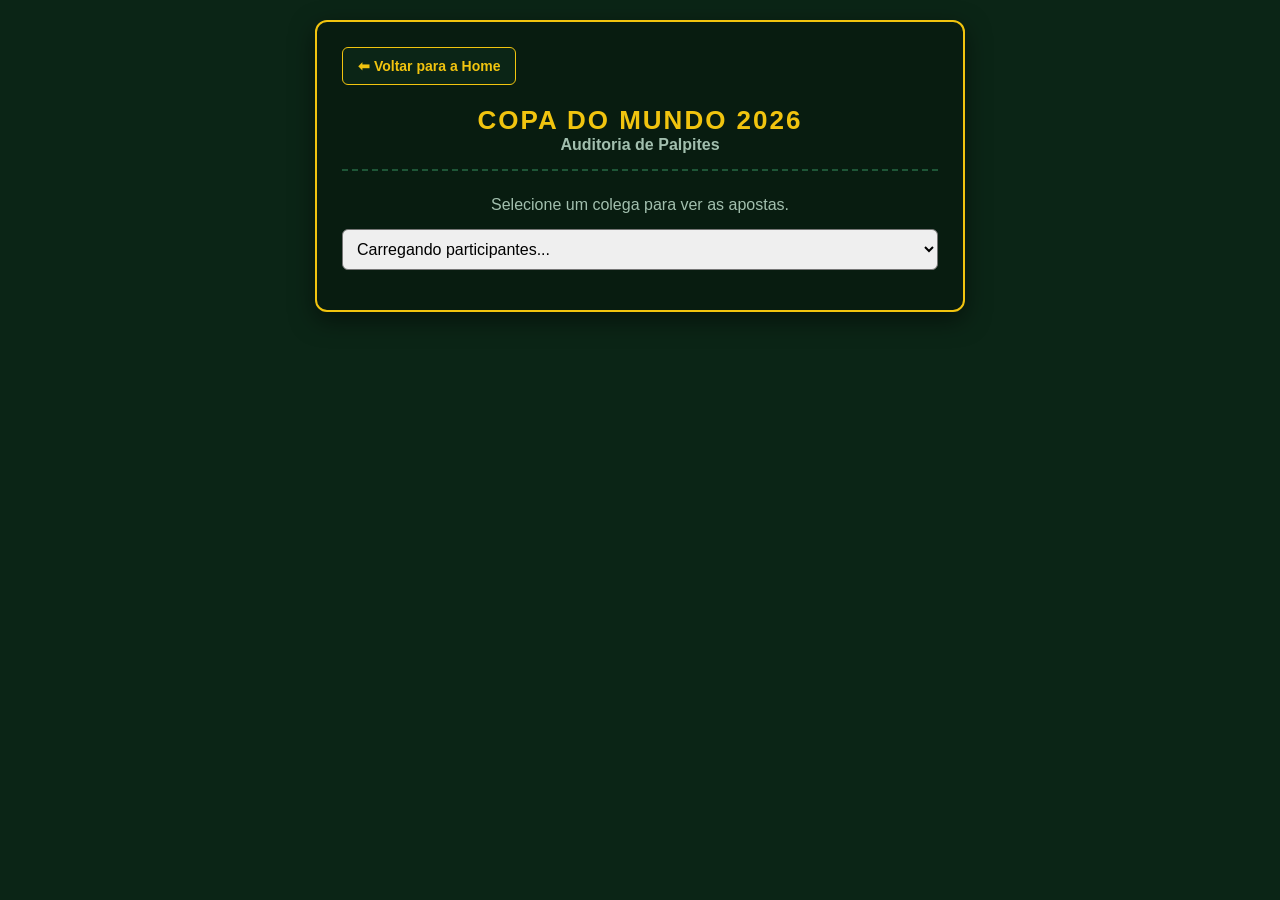
<file: auditoria.html>
<!DOCTYPE html>
<html lang="pt-BR">
<head>
    <meta charset="UTF-8">
    <meta name="viewport" content="width=device-width, initial-scale=1.0">
    <title>Ver Palpites</title>
    <link rel="stylesheet" href="style.css">
</head>
<body>
    <div class="container">
        <a href="index.html" class="btn-voltar">⬅ Voltar para a Home</a>
        <header class="header-stadium">
            <h1>COPA DO MUNDO 2026</h1>
            <h2>Auditoria de Palpites</h2>
        </header>

        <p style="text-align: center; color: var(--text-muted); margin-bottom: 15px;">Selecione um colega para ver as apostas.</p>
        
        <select id="select-participante" style="width: 100%; margin-bottom: 15px; padding: 10px; border-radius: 6px; font-size: 16px;">
            <option value="">Carregando participantes...</option>
        </select>

        <div id="container-auditoria" class="matches-list"></div>
    </div>
    <script src="script.js"></script>
</body>
</html>
</file>
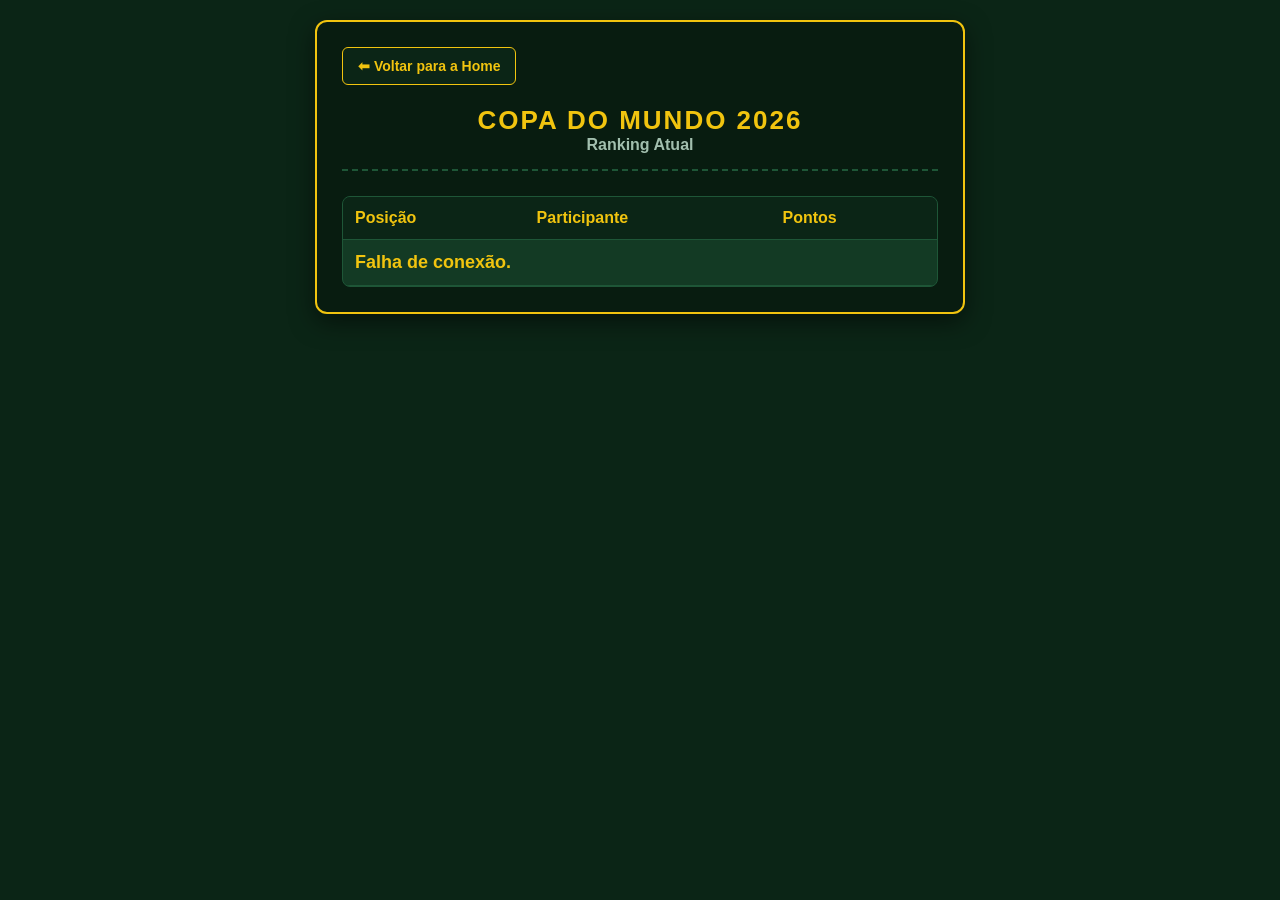
<file: ranking.html>
<!DOCTYPE html>
<html lang="pt-BR">
<head>
    <meta charset="UTF-8">
    <meta name="viewport" content="width=device-width, initial-scale=1.0">
    <title>Ranking - Bolão Copa 2026</title>
    <link rel="stylesheet" href="style.css">
</head>
<body>
    <div class="container">
        <a href="index.html" class="btn-voltar">⬅ Voltar para a Home</a>
        
        <header class="header-stadium">
            <h1>COPA DO MUNDO 2026</h1>
            <h2>Ranking Atual</h2>
        </header>

        <div class="table-container">
            <table class="data-table">
                <thead>
                    <tr>
                        <th>Posição</th>
                        <th>Participante</th>
                        <th>Pontos</th>
                    </tr>
                </thead>
                <tbody id="ranking-body">
                    <tr><td colspan="3" style="text-align: center;">Carregando ranking...</td></tr>
                </tbody>
            </table>
        </div>
    </div>
    <script src="script.js"></script>
</body>
</html>
</file>
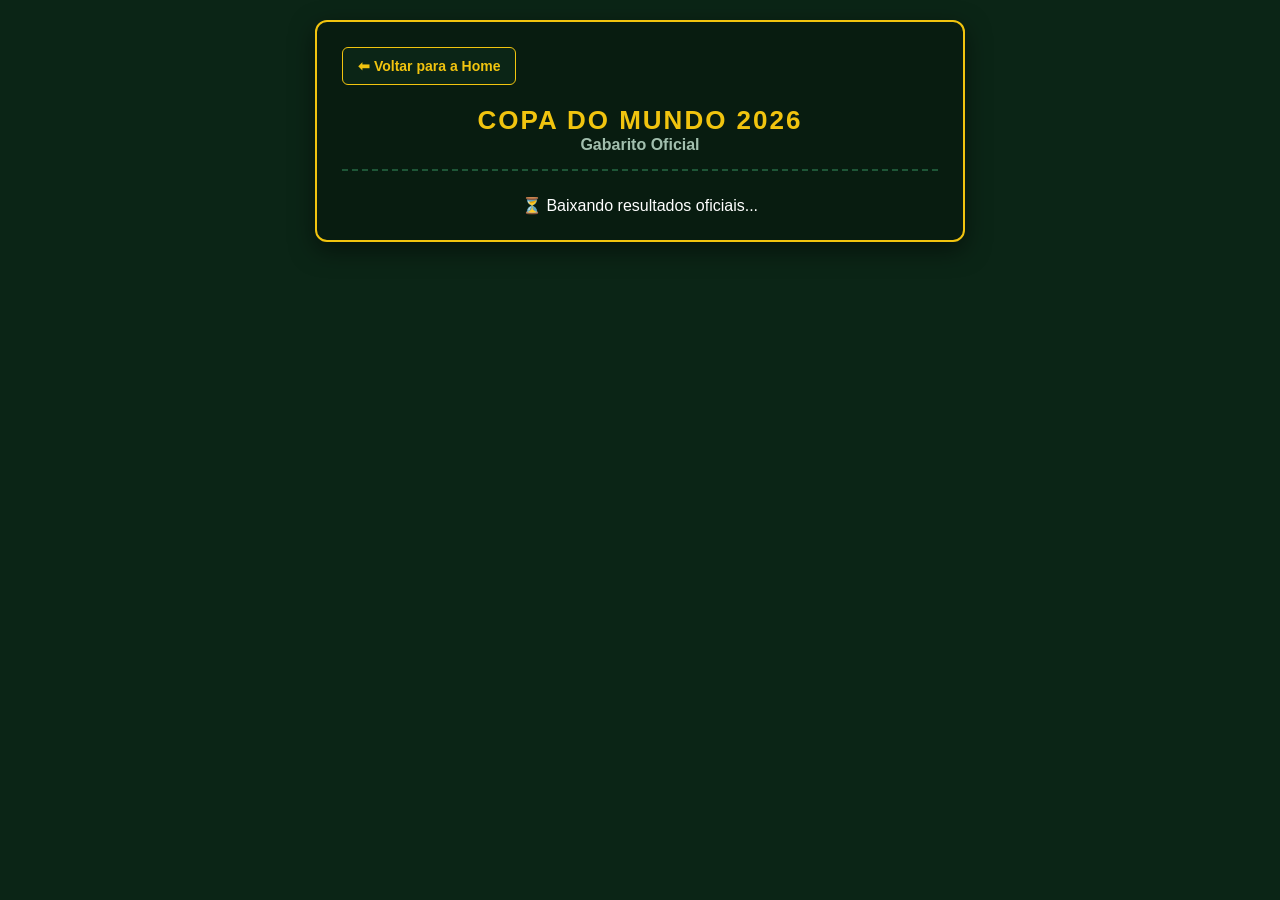
<file: resultados.html>
<!DOCTYPE html>
<html lang="pt-BR">
<head>
    <meta charset="UTF-8">
    <meta name="viewport" content="width=device-width, initial-scale=1.0">
    <title>Resultados Oficiais</title>
    <link rel="stylesheet" href="style.css">
</head>
<body>
    <div class="container">
        <a href="index.html" class="btn-voltar">⬅ Voltar para a Home</a>
        <header class="header-stadium">
            <h1>COPA DO MUNDO 2026</h1>
            <h2>Gabarito Oficial</h2>
        </header>

        <div id="container-resultados" class="matches-list">
            <p style="text-align: center;">Carregando resultados...</p>
        </div>
    </div>
    <script src="script.js"></script>
</body>
</html>
</file>
<file: style.css>
:root {
    --bg-stadium: #0b2516;
    --card-bg: #133a24;
    --accent-gold: #f1c40f;
    --text-light: #ffffff;
    --text-muted: #a2bfae;
    --border-color: #1e5637;
}

* {
    box-sizing: border-box;
    margin: 0;
    padding: 0;
    font-family: 'Segoe UI', Tahoma, Geneva, Verdana, sans-serif;
}

body {
    background-color: var(--bg-stadium);
    color: var(--text-light);
    padding: 20px;
    display: flex;
    justify-content: center;
}

.container {
    width: 100%;
    max-width: 650px;
    background-color: #081c10;
    border-radius: 12px;
    padding: 25px;
    border: 2px solid var(--accent-gold);
    box-shadow: 0 8px 24px rgba(0,0,0,0.5);
}

header {
    text-align: center;
    margin-bottom: 25px;
    border-bottom: 2px dashed var(--border-color);
    padding-bottom: 15px;
}

header h1 {
    color: var(--accent-gold);
    font-size: 26px;
    letter-spacing: 2px;
}

header h2 {
    font-size: 16px;
    color: var(--text-muted);
}

.user-info {
    background-color: var(--card-bg);
    padding: 15px;
    border-radius: 8px;
    margin-bottom: 20px;
    border-left: 5px solid var(--accent-gold);
}

.input-group {
    margin-bottom: 12px;
}

.input-group:last-child {
    margin-bottom: 0;
}

.input-group label {
    display: block;
    font-size: 13px;
    margin-bottom: 5px;
    color: var(--text-muted);
}

.input-group input {
    width: 100%;
    padding: 10px;
    border-radius: 4px;
    border: 1px solid var(--border-color);
    background-color: #081c10;
    color: white;
    font-size: 15px;
}

.matches-list h3 {
    margin-bottom: 15px;
    font-size: 18px;
    color: var(--accent-gold);
}

.match-card {
    background-color: var(--card-bg);
    border: 1px solid var(--border-color);
    border-radius: 8px;
    padding: 15px;
    margin-bottom: 15px;
}

.match-meta {
    font-size: 11px;
    color: var(--accent-gold);
    text-transform: uppercase;
    margin-bottom: 8px;
    text-align: center;
}

.match-teams {
    display: flex;
    align-items: center;
    justify-content: space-between;
}

.team {
    display: flex;
    align-items: center;
    width: 40%;
}

.team-home { justify-content: flex-start; }
.team-away { justify-content: flex-end; }

.team img {
    width: 24px;
    height: 16px;
    object-fit: cover;
    margin: 0 8px;
    border-radius: 2px;
}

.score-inputs {
    display: flex;
    align-items: center;
    gap: 8px;
}

.score-in {
    width: 45px;
    height: 35px;
    text-align: center;
    font-size: 18px;
    font-weight: bold;
    border-radius: 4px;
    border: 1px solid var(--accent-gold);
    background-color: #081c10;
    color: white;
}

.actions-area {
    margin-top: 25px;
}

button {
    width: 100%;
    padding: 15px;
    background-color: var(--accent-gold);
    color: #000;
    border: none;
    font-weight: bold;
    font-size: 16px;
    border-radius: 6px;
    cursor: pointer;
    transition: background 0.2s;
}

button:hover {
    background-color: #d4af37;
}
/* =========================================
   NOVOS ESTILOS PARA O DASHBOARD (SPA)
   ========================================= */

/* Menu de navegação no topo */
.top-nav {
    display: flex;
    justify-content: center;
    gap: 10px;
    margin-bottom: 20px;
    flex-wrap: wrap;
    width: 100%;
    max-width: 650px;
}

.nav-btn {
    flex: 1;
    min-width: 140px;
    padding: 12px;
    background-color: var(--card-bg);
    color: var(--text-light);
    border: 2px solid var(--border-color);
    border-radius: 8px;
    cursor: pointer;
    font-size: 14px;
    font-weight: bold;
    transition: all 0.3s;
}

.nav-btn:hover {
    background-color: #1a4f31;
}

.nav-btn.active {
    background-color: var(--accent-gold);
    color: #000;
    border-color: var(--accent-gold);
}

/* Lógica de Esconder/Mostrar Telas */
.view-section {
    display: none;
    animation: fadeIn 0.4s ease-in-out;
}

.view-section.active {
    display: block;
}

@keyframes fadeIn {
    from { opacity: 0; transform: translateY(10px); }
    to { opacity: 1; transform: translateY(0); }
}

/* Tabelas e Botões extras */
.table-container {
    overflow-x: auto;
    background-color: var(--card-bg);
    border-radius: 8px;
    border: 1px solid var(--border-color);
}

.data-table {
    width: 100%;
    border-collapse: collapse;
}

.data-table th, .data-table td {
    padding: 12px;
    text-align: left;
    border-bottom: 1px solid var(--border-color);
}

.data-table th {
    background-color: #0b2516;
    color: var(--accent-gold);
}

.data-table tr:nth-child(1) td {
    font-weight: bold;
    color: var(--accent-gold);
    font-size: 18px;
}

.btn-refresh {
    width: auto;
    padding: 8px 15px;
    background-color: var(--border-color);
    color: white;
    font-size: 13px;
    margin-bottom: 15px;
    float: right;
}
/* =========================================
   ESTILOS DA TELA INICIAL (HOME) E BOTÃO VOLTAR
   ========================================= */

.home-grid {
    display: grid;
    grid-template-columns: 1fr;
    gap: 15px;
    margin-top: 20px;
}

@media(min-width: 500px) {
    .home-grid {
        grid-template-columns: 1fr 1fr; /* Fica lado a lado no PC/Tablet */
    }
}

.home-card {
    background-color: var(--card-bg);
    border: 2px solid var(--accent-gold);
    border-radius: 12px;
    padding: 30px 20px;
    text-align: center;
    text-decoration: none;
    color: var(--text-light);
    font-size: 18px;
    font-weight: bold;
    transition: transform 0.2s, background 0.2s;
    display: flex;
    flex-direction: column;
    align-items: center;
    gap: 15px;
    box-shadow: 0 4px 10px rgba(0,0,0,0.3);
}

.home-card:hover {
    transform: translateY(-5px);
    background-color: #1a4f31;
}

.home-card span {
    font-size: 40px; /* Tamanho do emoji */
}

.btn-voltar {
    display: inline-block;
    margin-bottom: 20px;
    padding: 10px 15px;
    background-color: var(--bg-stadium);
    border: 1px solid var(--accent-gold);
    color: var(--accent-gold);
    text-decoration: none;
    border-radius: 6px;
    font-weight: bold;
    font-size: 14px;
    transition: 0.2s;
}

.btn-voltar:hover {
    background-color: var(--accent-gold);
    color: #000;
}
</file>
